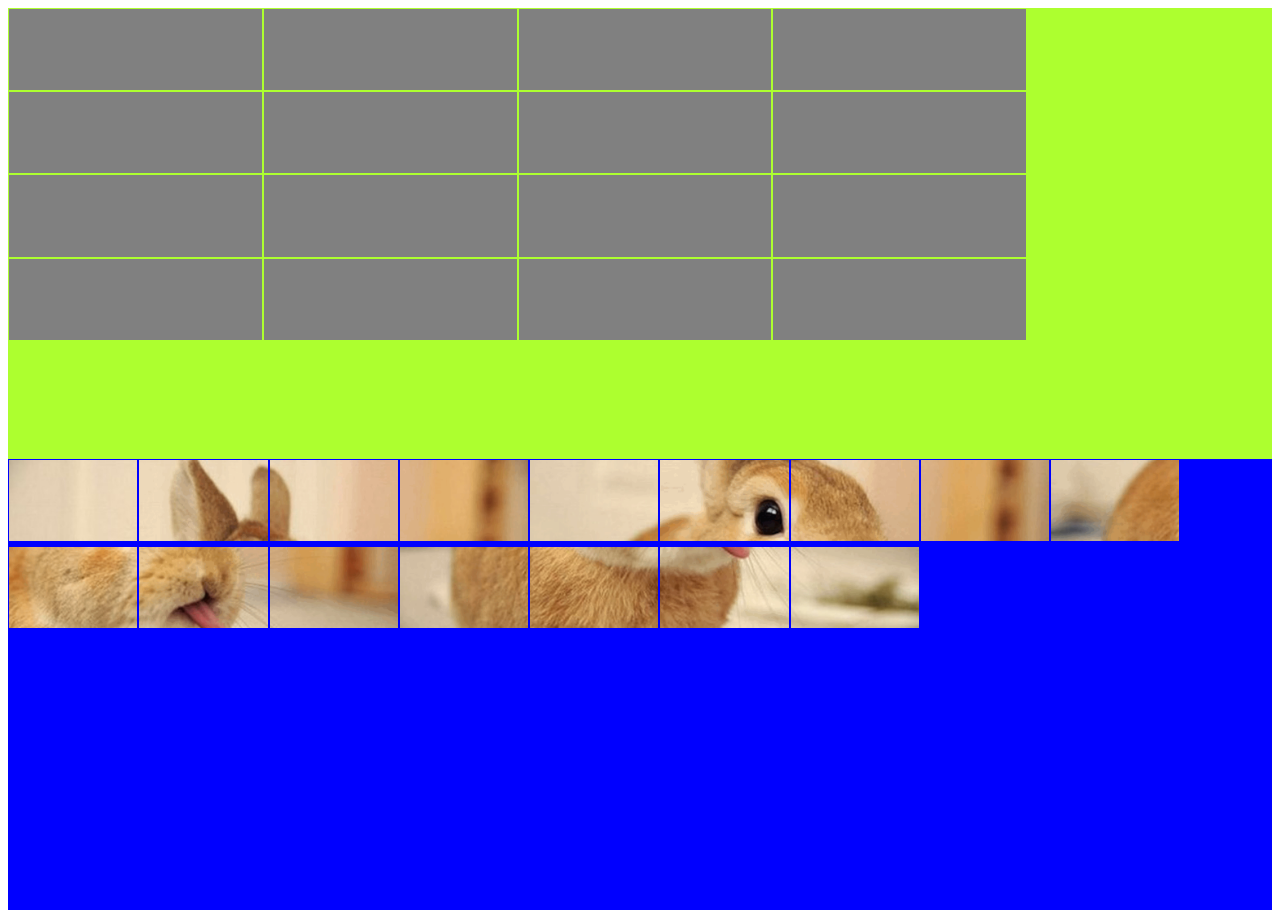
<file: index.html>
﻿<!DOCTYPE html>
<html>
<head>
    <title></title>
    <meta charset="utf-8" />

    <script src="js/jquery-2.2.3.js"></script>
    <script src="js/bunnyJS.js"></script>
    <script src="js/jquery-ui.js"></script>
    <script>
        !function (a) {
            function f(a, b) {
                if (!(a.originalEvent.touches.length > 1)) {
                    a.preventDefault();
                    var c = a.originalEvent.changedTouches[0],
                     d = document.createEvent("MouseEvents");
                    d.initMouseEvent(b, !0, !0, window, 1, c.screenX, c.screenY, c.clientX, c.clientY, !1, !1, !1, !1, 0, null),
                    a.target.dispatchEvent(d)
                }
            } if (a.support.touch = "ontouchend" in document, a.support.touch) {
                var e, b = a.ui.mouse.prototype, c = b._mouseInit, d = b._mouseDestroy;
                b._touchStart = function (a) {
                    var b = this; !e && b._mouseCapture(a.originalEvent.changedTouches[0]) &&
                      (e = !0, b._touchMoved = !1,
                    f(a, "mouseover"),
                    f(a, "mousemove"),
                    f(a, "mousedown"))
                }, b._touchMove = function (a) {
                    e && (this._touchMoved = !0,
                      f(a, "mousemove"))
                },
                b._touchEnd = function (a) {
                    e && (f(a, "mouseup"), f(a, "mouseout"),
                    this._touchMoved || f(a, "click"),
                    e = !1)
                }, b._mouseInit = function () {
                    var b = this; b.element.bind({
                        touchstart: a.proxy(b, "_touchStart"),
                        touchmove: a.proxy(b, "_touchMove"),
                        touchend: a.proxy(b, "_touchEnd")
                    }), c.call(b)
                }, b._mouseDestroy = function () {
                    var b = this;
                    b.element.unbind({
                        touchstart: a.proxy(b, "_touchStart"),
                        touchmove: a.proxy(b, "_touchMove"),
                        touchend: a.proxy(b, "_touchEnd")
                    }), d.call(b)
                }
            }
        }(jQuery);
    </script>

    <link href="css/bunnyStyleSheet.css" rel="stylesheet" />
    <link href="css/jquery-ui.css" rel="stylesheet" />
</head>
<body>
    <div class="container" ondragenter="check(event)">



    </div>

    <div style="clear:both"></div>
    <div class="imgContainer">



    </div>
</body>
</html>
</file>
<file: css/bunnyStyleSheet.css>
﻿
.container{
    width:100%;
    background-color:greenyellow;

}

.droparea{
    width:20%;
    height:18%;
    background-color:gray;
    margin:1px ;
    float:left;

}
.imgContainer{
    width:100%;
    /*height:850px;*/
    margin:0px auto;
    float:right;
    background-color:blue;
}
.yellow{
    background-color:yellow;
}

.hover {
    
    background-color:red;
}

.imgContainer img{
   margin:1px;
   height:18%;
}

.droparea img{
   margin:1px;
   width:100%;
   height:100%;
}
</file>
